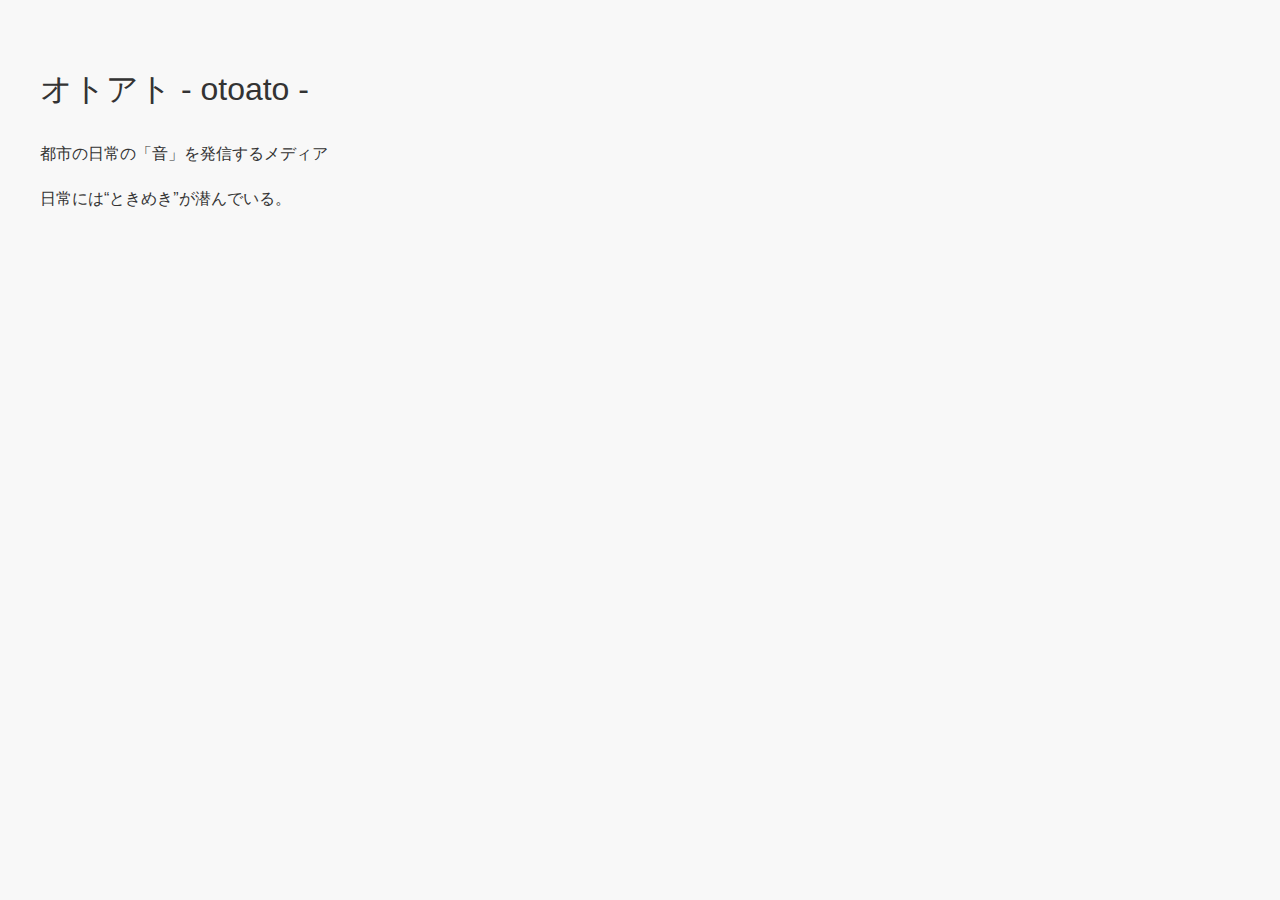
<file: otoato_template/index.html>
<!DOCTYPE html>
<html lang="ja">
<head>
  <meta charset="UTF-8">
  <title>オトアト - otoato -</title>
  <link rel="stylesheet" href="style.css">
</head>
<body>
  <h1>オトアト - otoato -</h1>
  <p>都市の日常の「音」を発信するメディア</p>
  <p>日常には“ときめき”が潜んでいる。</p>

  <script src="script.js"></script>
</body>
</html>
</file>
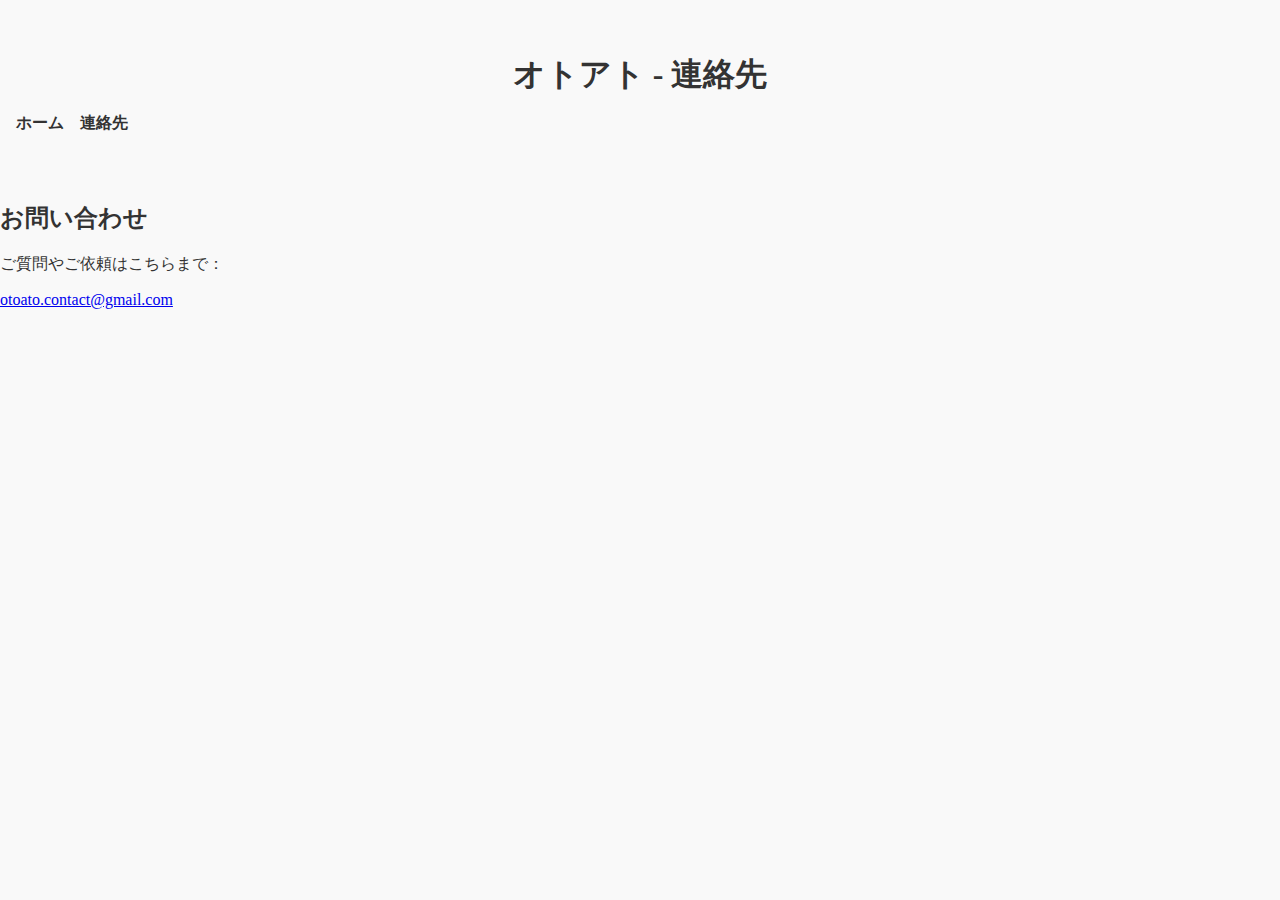
<file: contact.html>
<!DOCTYPE html>
<html lang="ja">
<head>
    <meta charset="UTF-8">
    <title>連絡先 - オトアト</title>
    <link rel="stylesheet" href="style.css">
</head>
<body>
    <header>
        <h1>オトアト - 連絡先</h1>
        <nav>
            <ul>
                <li><a href="index.html">ホーム</a></li>
                <li><a href="contact.html">連絡先</a></li>
            </ul>
        </nav>
    </header>
    <main>
        <section>
            <h2>お問い合わせ</h2>
            <p>ご質問やご依頼はこちらまで：</p>
            <p><a href="mailto:otoato.art@gmail.com">otoato.contact@gmail.com</a></p>
        </section>
    </main>
</body>
</html>
</file>
<file: otoato_template/style.css>
body {
  background: #f8f8f8;
  font-family: 'Helvetica Neue', sans-serif;
  color: #333;
  padding: 2rem;
  line-height: 1.8;
}

h1 {
  font-weight: normal;
  font-size: 2rem;
}
</file>
<file: style.css>
body {
    font-family: "Yu Mincho", "游明朝", "YuMincho", serif;
    background-color: #f9f9f9;
    color: #333;
    margin: 0;
    padding: 0;
}

header {
    text-align: center;
    padding: 2rem 1rem;
}

h1 {
    font-size: 2rem;
    margin-bottom: 0.5rem;
}

.gallery {
    display: grid;
    grid-template-columns: repeat(auto-fit, minmax(300px, 1fr));
    gap: 1rem;
    padding: 1rem;
}

.item {
    text-align: center;
}

.item img {
    width: 100%;
    height: auto;
}
nav ul {
    list-style: none;
    padding: 0;
    display: flex;
    gap: 1rem;
}

nav ul li a {
    text-decoration: none;
    color: #333;
    font-weight: bold;
}

nav ul li a:hover {
    text-decoration: underline;
}
</file>
